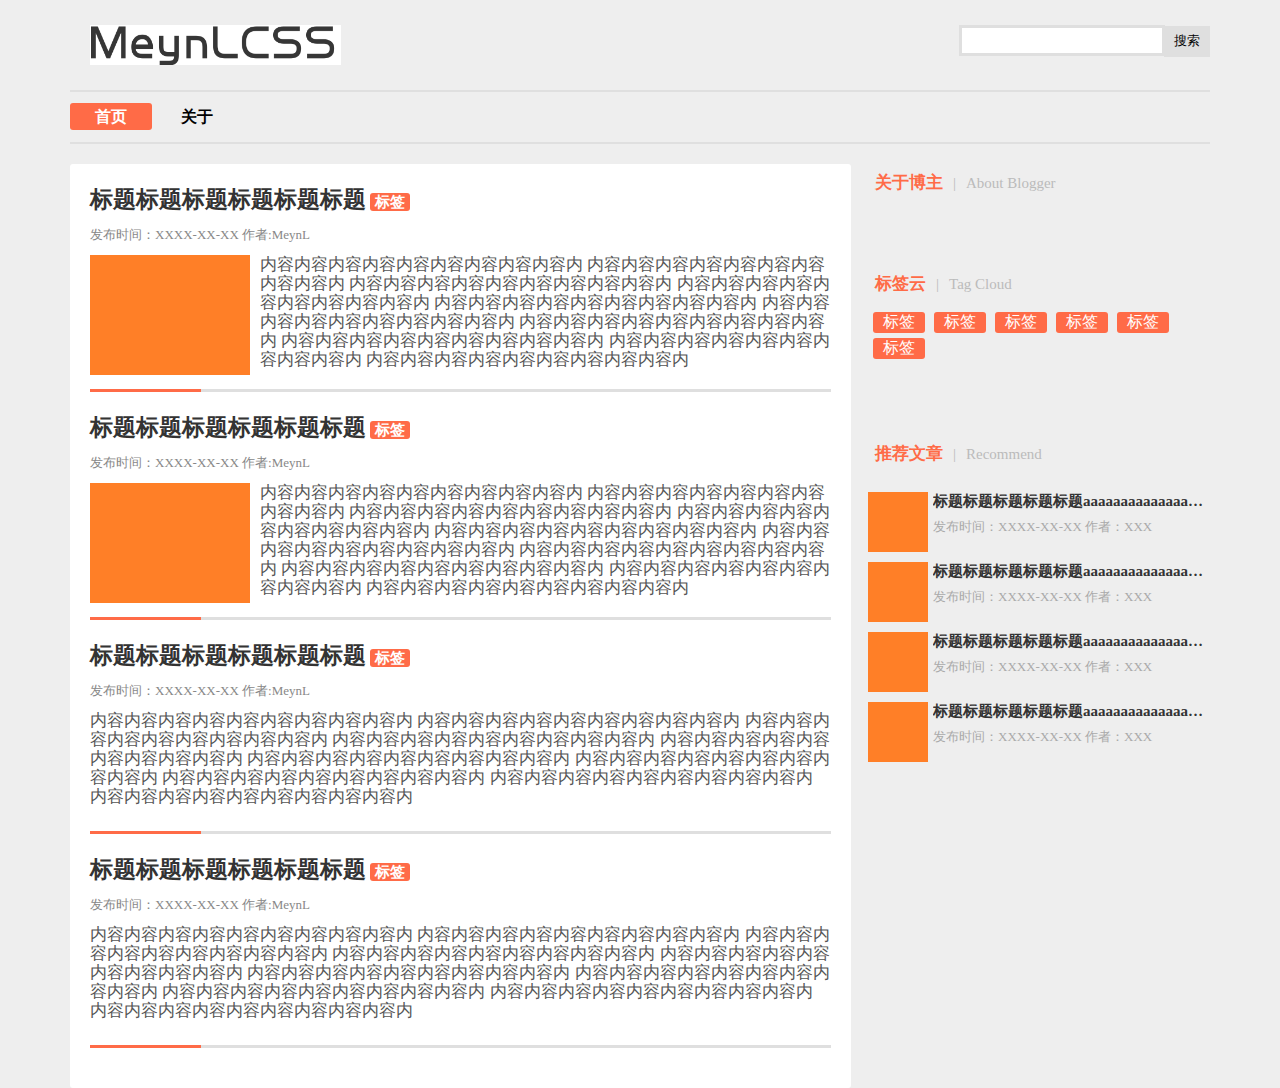
<file: content/themes/newTheme/index.html>
<!DOCTYPE html>
    <html>
    <head>
        <meta charset="utf-8">
        <title>MeynL的博客</title>
        <link type="text/css" rel="stylesheet" href="css/index.css">
    </head>
    <body>
        <!--header-->
        <div class="header tblock">
            <a href="#"><img alt="logo" src="img/logo.png" title="MeynL的博客" ></a>
            <div class="select">
                <i></i>
                <input type="text">
                <button>搜索</button>
            </div>
        </div>
        <!--nav-->
        <div class="nav">
            <div class="nav-cont tblock">
            <a class="act">首页</a>
            <a>关于</a>
            </div>
        </div>
        <!--content-->
        <div class="cont tblock">
        <!--left-->
        <div class="left">
            <div class="article">
                <div class="art-header">
                        <a href="#"><h1>标题标题标题标题标题标题</h1></a>
                        <h3 class="tag"><a href="#">标签</a></h3>
                        <div class="section">
                            发布时间：XXXX-XX-XX 作者:MeynL
                        </div>
                    </div>
                    <div class="art-content">
                        <img src="img/test.png">
                        内容内容内容内容内容内容内容内容内容内
                        内容内容内容内容内容内容内容内容内容内
                        内容内容内容内容内容内容内容内容内容内
                        内容内容内容内容内容内容内容内容内容内
                        内容内容内容内容内容内容内容内容内容内
                        内容内容内容内容内容内容内容内容内容内
                        内容内容内容内容内容内容内容内容内容内
                        内容内容内容内容内容内容内容内容内容内
                        内容内容内容内容内容内容内容内容内容内
                        内容内容内容内容内容内容内容内容内容内
                    </div>
                    <div class="art-footer">
                        <div class="colorbar"></div>
                    </div>
                </div>
                <div class="article">
                    <div class="art-header">
                        <a href="#"><h1>标题标题标题标题标题标题</h1></a>
                        <h3 class="tag"><a href="#">标签</a></h3>
                        <div class="section">
                            发布时间：XXXX-XX-XX 作者:MeynL
                        </div>
                    </div>
                    <div class="art-content">
                        <img src="img/test.png">
                        内容内容内容内容内容内容内容内容内容内
                        内容内容内容内容内容内容内容内容内容内
                        内容内容内容内容内容内容内容内容内容内
                        内容内容内容内容内容内容内容内容内容内
                        内容内容内容内容内容内容内容内容内容内
                        内容内容内容内容内容内容内容内容内容内
                        内容内容内容内容内容内容内容内容内容内
                        内容内容内容内容内容内容内容内容内容内
                        内容内容内容内容内容内容内容内容内容内
                        内容内容内容内容内容内容内容内容内容内
                    </div>
                    <div class="art-footer">
                        <div class="colorbar"></div>
                    </div>
                </div>
                <div class="article">
                    <div class="art-header">
                        <a href="#"><h1>标题标题标题标题标题标题</h1></a>
                        <h3 class="tag"><a href="#">标签</a></h3>
                        <div class="section">
                            发布时间：XXXX-XX-XX 作者:MeynL
                        </div>
                    </div>
                    <div class="art-content">
                        内容内容内容内容内容内容内容内容内容内
                        内容内容内容内容内容内容内容内容内容内
                        内容内容内容内容内容内容内容内容内容内
                        内容内容内容内容内容内容内容内容内容内
                        内容内容内容内容内容内容内容内容内容内
                        内容内容内容内容内容内容内容内容内容内
                        内容内容内容内容内容内容内容内容内容内
                        内容内容内容内容内容内容内容内容内容内
                        内容内容内容内容内容内容内容内容内容内
                        内容内容内容内容内容内容内容内容内容内
                    </div>
                    <div class="art-footer">
                        <div class="colorbar"></div>
                    </div>
                </div>
                <div class="article">
                    <div class="art-header">
                        <a href="#"><h1>标题标题标题标题标题标题</h1></a>
                        <h3 class="tag"><a href="#">标签</a></h3>
                        <div class="section">
                            发布时间：XXXX-XX-XX 作者:MeynL
                        </div>
                    </div>
                    <div class="art-content">
                        内容内容内容内容内容内容内容内容内容内
                        内容内容内容内容内容内容内容内容内容内
                        内容内容内容内容内容内容内容内容内容内
                        内容内容内容内容内容内容内容内容内容内
                        内容内容内容内容内容内容内容内容内容内
                        内容内容内容内容内容内容内容内容内容内
                        内容内容内容内容内容内容内容内容内容内
                        内容内容内容内容内容内容内容内容内容内
                        内容内容内容内容内容内容内容内容内容内
                        内容内容内容内容内容内容内容内容内容内
                    </div>
                    <div class="art-footer">
                        <div class="colorbar"></div>
                    </div>
                </div>
        </div>
        <!--right-->
        <div class="right">
                <div class="about">
                    <h1><span>关于博主</span><i>|</i>About Blogger</h1>
                    <a href="#" title="mail">
                        <i class="iconfont">&#xe668;</i>
                    </a>
                    <a href="#" title="weibo">
                        <i class="iconfont">&#xe8b1;</i>
                    </a>
                    <a href="#" title="QQ">
                        <i class="iconfont">&#xe61e;</i>
                    </a>
                </div> 
                <div class="tags">
                    <h1><span>标签云</span><i>|</i>Tag Cloud</h1>
                    <a href="#">标签</a>
                    <a href="#">标签</a>
                    <a href="#">标签</a>
                    <a href="#">标签</a>
                    <a href="#">标签</a>
                    <a href="#">标签</a>
                </div>
                <div class="hot">
                    <h1><span>推荐文章</span><i>|</i>Recommend</h1>
                    <h2>
                        <img src="img/test.png">
                        <strong>标题标题标题标题标题aaaaaaaaaaaaaaaaaaaa</strong><br>
                        <em>发布时间：XXXX-XX-XX 作者：XXX</em>
                    </h2>
                    <h2>
                        <img src="img/test.png">
                        <strong>标题标题标题标题标题aaaaaaaaaaaaaaaaaaaa</strong><br>
                        <em>发布时间：XXXX-XX-XX 作者：XXX</em>
                    </h2>
                    <h2>
                        <img src="img/test.png">
                        <strong>标题标题标题标题标题aaaaaaaaaaaaaaaaaaaa</strong><br>
                        <em>发布时间：XXXX-XX-XX 作者：XXX</em>
                    </h2>
                    <h2>
                        <img src="img/test.png">
                        <strong>标题标题标题标题标题aaaaaaaaaaaaaaaaaaaa</strong><br>
                        <em>发布时间：XXXX-XX-XX 作者：XXX</em>
                    </h2>
                </div>
        </div>
        </div>
        <script type="text/javascript" src="js/jquery-3.1.1.min.js"></script>
        <script type="text/javascript" src="js/index.js"></script>
        
    </body>
</html>
</file>
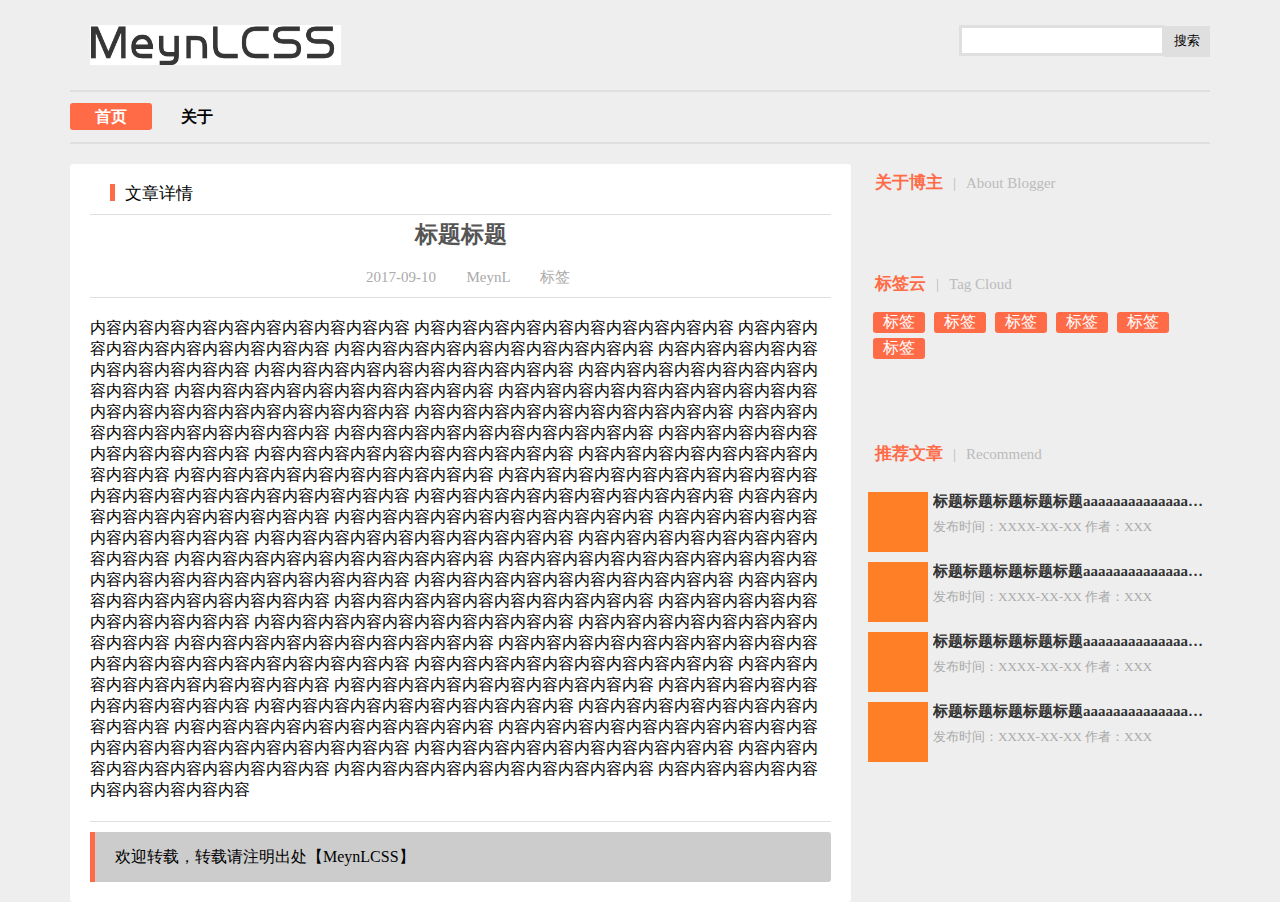
<file: content/themes/newTheme/post.html>
<!DOCTYPE html>
<html>
    <head>
        <meta charset="utf-8">
        <title>博客详情页</title>
        <link type="text/css" rel="stylesheet" href="css/index.css">
    </head>
    <body>
        <!--header-->
        <div class="header tblock">
            <a href="#"><img alt="logo" src="img/logo.png" title="MeynL的博客" ></a>
            <div class="select min-hidden">
                <i></i>
                <input type="text">
                <button>搜索</button>
            </div>
        </div>
        <!--nav-->
        <div class="nav">
            <div class="nav-cont tblock">
            <a class="act">首页</a>
            <a>关于</a>
            </div>
        </div>
        <!--content-->
        <div class="cont tblock">
        <!--left-->
        <div class="left">
            <div class="title">
                <i></i><span>文章详情</span>
            </div>
            <header>
                <h2>标题标题</h2>
                <section>
                    <i class="iconfont"> &#xe619;</i>
                    2017-09-10
                    &nbsp;&nbsp;
                    <i class="iconfont"> &#xe73a;</i>
                    MeynL
                    &nbsp;&nbsp;
                    <i class="iconfont"> &#xe626;</i>
                    标签
                </section>
            </header>
            <content>
                内容内容内容内容内容内容内容内容内容内容
                内容内容内容内容内容内容内容内容内容内容
                内容内容内容内容内容内容内容内容内容内容
                内容内容内容内容内容内容内容内容内容内容
                内容内容内容内容内容内容内容内容内容内容
                内容内容内容内容内容内容内容内容内容内容
                内容内容内容内容内容内容内容内容内容内容
                内容内容内容内容内容内容内容内容内容内容
                内容内容内容内容内容内容内容内容内容内容
                内容内容内容内容内容内容内容内容内容内容
                内容内容内容内容内容内容内容内容内容内容
                内容内容内容内容内容内容内容内容内容内容
                内容内容内容内容内容内容内容内容内容内容
                内容内容内容内容内容内容内容内容内容内容
                内容内容内容内容内容内容内容内容内容内容
                内容内容内容内容内容内容内容内容内容内容
                内容内容内容内容内容内容内容内容内容内容
                内容内容内容内容内容内容内容内容内容内容
                内容内容内容内容内容内容内容内容内容内容
                内容内容内容内容内容内容内容内容内容内容
                内容内容内容内容内容内容内容内容内容内容
                内容内容内容内容内容内容内容内容内容内容
                内容内容内容内容内容内容内容内容内容内容
                内容内容内容内容内容内容内容内容内容内容
                内容内容内容内容内容内容内容内容内容内容
                内容内容内容内容内容内容内容内容内容内容
                内容内容内容内容内容内容内容内容内容内容
                内容内容内容内容内容内容内容内容内容内容
                内容内容内容内容内容内容内容内容内容内容
                内容内容内容内容内容内容内容内容内容内容
                内容内容内容内容内容内容内容内容内容内容
                内容内容内容内容内容内容内容内容内容内容
                内容内容内容内容内容内容内容内容内容内容
                内容内容内容内容内容内容内容内容内容内容
                内容内容内容内容内容内容内容内容内容内容
                内容内容内容内容内容内容内容内容内容内容
                内容内容内容内容内容内容内容内容内容内容
                内容内容内容内容内容内容内容内容内容内容
                内容内容内容内容内容内容内容内容内容内容
                内容内容内容内容内容内容内容内容内容内容
                内容内容内容内容内容内容内容内容内容内容
                内容内容内容内容内容内容内容内容内容内容
                内容内容内容内容内容内容内容内容内容内容
                内容内容内容内容内容内容内容内容内容内容
                内容内容内容内容内容内容内容内容内容内容
                内容内容内容内容内容内容内容内容内容内容
                内容内容内容内容内容内容内容内容内容内容
                内容内容内容内容内容内容内容内容内容内容
                内容内容内容内容内容内容内容内容内容内容
                内容内容内容内容内容内容内容内容内容内容
            </content>
            <footer>
                <i></i>
                欢迎转载，转载请注明出处【MeynLCSS】
            </footer>
        </div>
        <!--right-->
        <div class="right min-hidden">
                <div class="about">
                    <h1><span>关于博主</span><i>|</i>About Blogger</h1>
                    <a href="#" title="mail">
                        <i class="iconfont">&#xe668;</i>
                    </a>
                    <a href="#" title="weibo">
                        <i class="iconfont">&#xe8b1;</i>
                    </a>
                    <a href="#" title="QQ">
                        <i class="iconfont">&#xe61e;</i>
                    </a>
                </div> 
                <div class="tags">
                    <h1><span>标签云</span><i>|</i>Tag Cloud</h1>
                    <a href="#">标签</a>
                    <a href="#">标签</a>
                    <a href="#">标签</a>
                    <a href="#">标签</a>
                    <a href="#">标签</a>
                    <a href="#">标签</a>
                </div>
                <div class="hot">
                    <h1><span>推荐文章</span><i>|</i>Recommend</h1>
                    <h2>
                        <img src="img/test.png">
                        <strong>标题标题标题标题标题aaaaaaaaaaaaaaaaaaaa</strong><br>
                        <em>发布时间：XXXX-XX-XX 作者：XXX</em>
                    </h2>
                    <h2>
                        <img src="img/test.png">
                        <strong>标题标题标题标题标题aaaaaaaaaaaaaaaaaaaa</strong><br>
                        <em>发布时间：XXXX-XX-XX 作者：XXX</em>
                    </h2>
                    <h2>
                        <img src="img/test.png">
                        <strong>标题标题标题标题标题aaaaaaaaaaaaaaaaaaaa</strong><br>
                        <em>发布时间：XXXX-XX-XX 作者：XXX</em>
                    </h2>
                    <h2>
                        <img src="img/test.png">
                        <strong>标题标题标题标题标题aaaaaaaaaaaaaaaaaaaa</strong><br>
                        <em>发布时间：XXXX-XX-XX 作者：XXX</em>
                    </h2>
                </div>
        </div>
        </div>
        <footer>
        </footer>
        <script type="text/javascript" src="js/jquery-3.1.1.min.js"></script>
        <script type="text/javascript" src="js/index.js"></script>
    </body>
</html>
</file>
<file: content/themes/newTheme/css/index.css>
@font-face {
  font-family: 'iconfont';  /* project id 251576 */
  src: url('http://at.alicdn.com/t/font_48sgv1r2cl18m2t9.eot');
  src: url('http://at.alicdn.com/t/font_48sgv1r2cl18m2t9.eot?#iefix') format('embedded-opentype'),
  url('http://at.alicdn.com/t/font_48sgv1r2cl18m2t9.woff') format('woff'),
  url('http://at.alicdn.com/t/font_48sgv1r2cl18m2t9.ttf') format('truetype'),
  url('http://at.alicdn.com/t/font_48sgv1r2cl18m2t9.svg#iconfont') format('svg');
}
.iconfont{
    font-family:"iconfont" !important;
    font-size:30px;font-style:normal;
    -webkit-font-smoothing: antialiased;
    -webkit-text-stroke-width: 0.2px;
    -moz-osx-font-smoothing: grayscale;
    }
body,
div,
ul,
h1,
h2,
h3,
h4,
h5,
h6,
button,
input{
    margin: 0px;
    padding: 0px;
}
h1,
h2,
h3,
h4,
h5,
h6{
    display: inline-block;
}
ul{
    list-style: none;
}
a,
a :hover,
a :active{
    color: #000;
    text-decoration: none;  
}
em{
    font-style: normal;
}
.tblock{
    width: 1140px;
    margin: auto;
}
body{
    background: #EEE;
}
@media screen and (max-width:1140px){
    .tblock{
        width: 940px;
        margin: auto;
        
    }
}
@media screen and  (max-width:940px){
    .tblock{
        width: 740px;
        margin: auto;
    }
}
@media screen and  (max-width:740px){
    .tblock{
        width: 100%;
        margin: auto;
    }
    .min-hidden{
        display: none;
    }
    .cont .left{
        width: 100%;
    }
}
/*头部*/
.header{
    vertical-align: middle;
    height: 80px;
    line-height: 80px;
}
.header a{
    float: left;
    margin-top: 20px;
    height: 0px;
}
.header a img{
    height: 40px;
    width: auto;
    margin-left: 20px;
}
/*搜索*/
.select {
    float: right;
}
.select input{
    width: 200px;
    height: 25px;
    border: 3px solid #DFDFDF;
    outline: none;
}
.select button{
    background: #DFDFDF;
    border: none;
    border-bottom: 1px solid #DFDFDF;
    cursor: pointer;
    height: 31px;
    width: 46px;
    outline: none;
    margin-left: -5px;
}
/*导航*/
.nav {
    margin-top: 10px;
    width: 100%;
}
.nav-cont{
    border-top: 2px solid #DFDFDF;
    border-bottom: 2px solid #DFDFDF;
    line-height: 50px;
    
}
.float{
    position: fixed;
    margin: 0px auto;
    background: #EEE;
    top: 0px;
}
.nav a{
    padding: 5px 25px 5px 25px;
    font-weight: bold;
    cursor: pointer;
}
.nav .act,
.nav a:hover{
    background: #FF6B47;
    border-radius: 3px;
    color: #fff;
}
/*内容*/
.cont{
    margin-top: 20px;
    background: #fff;
}
/*左侧文章区*/
.cont .left{
    width: 65%;
    float: left;
    border-radius: 3px;
    background: #FFF;
    padding: 20px;
}
.cont .left .article .art-header h1{
    font-size: 23px;
    color: #333;
}
.cont .left .article .art-header .section{
    line-height: 40px;
    font-size: 13px;
    color: #888;
}
.cont .left .article .art-header h3 a{
    border-radius: 3px;
    background: #FF6B47;
    color: #fff;
    font-size: 15px;
    padding: 1px 5px 1px 5px;
}
.cont .left .article .art-content{
    width: 100%;
    min-height: 100px;
    color: #555;
    font-size: 17px;
    line-height: 19px;
}
.cont .left .article .art-content img{
    height: 120px;
    width: 160px;
    float: left;
    margin-right: 10px;
}
.cont .left .article .art-footer{
    background: #DFDFDF;
    width: 100%;
    height: 3px;
    clear: both;
    margin-bottom: 20px;
    margin-top: 20px;
}
.cont .left .article .art-footer .colorbar{
    background: #FF6B47;
    width: 15%;
    height: 100%;
}
/*右侧*/
.cont .right{
    width: 30%;
    float: right;
}
.cont .right div{
    margin-bottom: 20px;
}
.cont .right h1{
    font-size: 15px;
    font-weight: normal;
    color: #BBB;
    padding: 7px;
    width: 100%;
    border-radius: 3px;
    margin-bottom: 10px;
}
.about a,
.about a i:hover{
    color: #FF6B47;
}
.about a i{
    padding: 0px;
    margin-left: 5px;
}
.cont .right span{
    color: #FF6B47;
    font-size: 17px;
    font-weight: bold;
}
.cont .right h1 i{
    margin: 0px 10px 0px 10px;
    font-style: normal;
}
.tags{
    min-height: 150px;
}
.tags a{
    padding: 0px 10px 0px 10px;
    background: #FF6B47;
    border-radius: 3px;
    color: #fff;
    margin-left: 5px;
    margin-bottom: 5px;
    display: inline-block;
}

.hot{

}
.hot img{
    float: left;
    width: 60px;
    height: 60px;
    display: block;
    margin-right: 5px;
}
.hot h2{
    font-size: 15px;
    width: 100%;
    font-weight: 500;
    color: #333;
    margin-top: 10px;
}
.hot em{
    display: block;
    overflow: hidden;
    white-space: nowrap;
    text-overflow: ellipsis;
    font-size: 13px;
    font-weight: normal;
    color: #AAA;
    margin-top: -10px;
}
.hot strong{
    white-space: nowrap;
    display: block;
    overflow: hidden;
    text-overflow: ellipsis;
}


/*post页*/
.title{
    line-height: 17px;
    height: 30px;
    border-bottom: 1px solid #DFDFDF;
}
.title i{
    background:#FF6B47;
    width: 5px;
    height: 17px;
    margin-left: 20px;
    margin-right: 10px;
    margin-bottom: -2px;
    display: inline-block;
}
.title span{
    font-size: 17px;
}
.left header{
    text-align: center;
    line-height: 40px;
    border-bottom: 1px solid #DFDFDF;
    margin-bottom: 20px;
}
.left header h2{
    font-size: 23px;
    color: #555;
}
.left header section i,
.left header section{
    font-size: 15px;
    color: #AAA;
}
.left content{
    display: block;
    padding-bottom: 20px;
    border-bottom: 1px solid #DFDFDF;
    margin-bottom: 10px;
}

.left footer{
    width: 100%;
    background: #CCC;
    height: 50px;
    border-radius: 0px 3px 3px 0px;
    line-height: 50px;
}
.left footer i{
    background: #FF6B47;
    height: 100%;
    width: 5px;
    display: block;
    float: left;
    margin-right: 20px;
}
</file>
